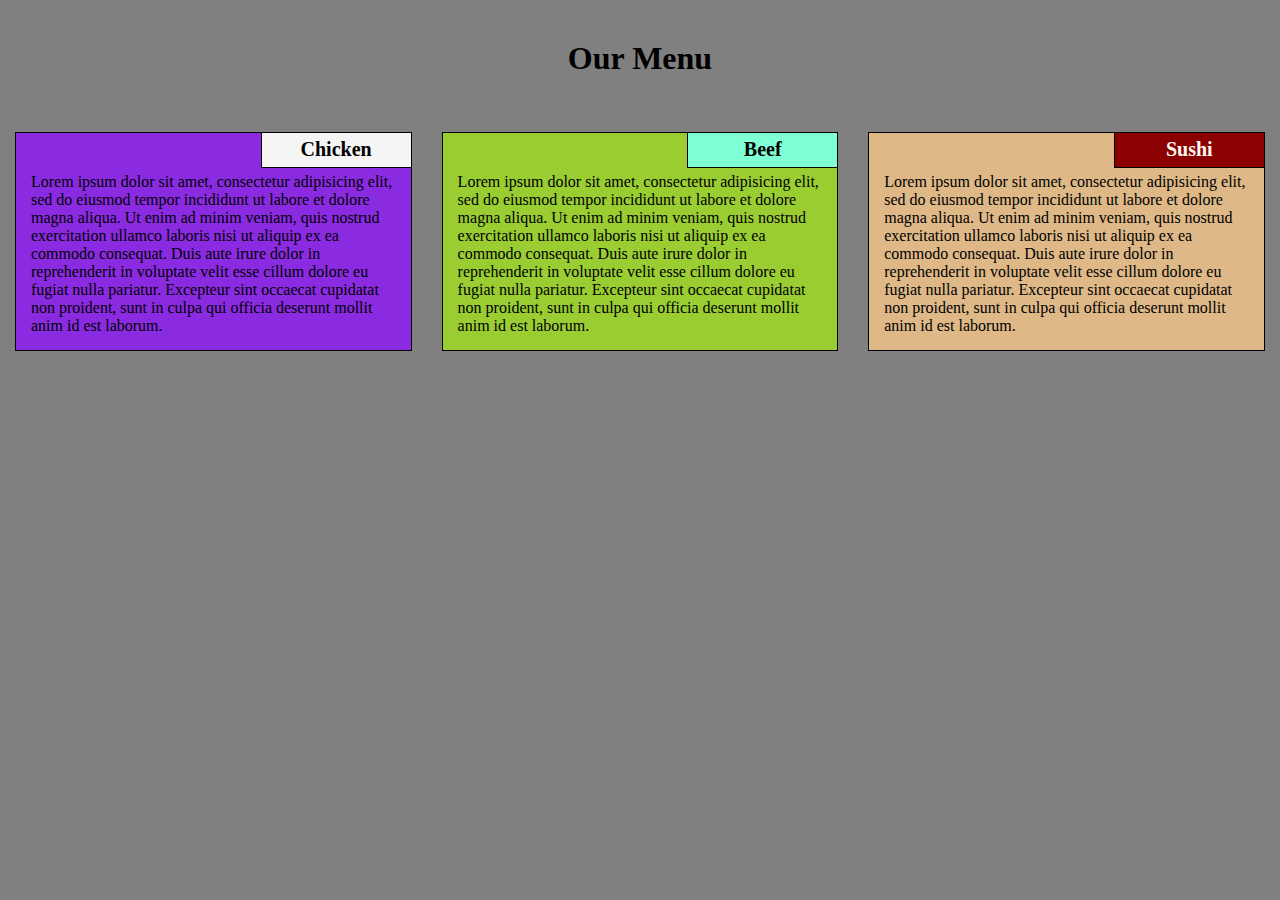
<file: mod2-solution/index.html>
<!DOCTYPE html>
<html>
<head>
	<meta charset="utf-8">
	<title>Asignment Solution for Module 2</title>
	<meta name="viewport" content="width=device-width, initial-scale=1">
	<link rel="stylesheet" href="css/style.css">
</head>
<body>
<h1> Our Menu </h1>

<div id="row">
	<div class="col-lg-4 col-md-6 col-sm-12"> 
		<div class="content1">
			<div class="title1"> Chicken </div>
			<article>Lorem ipsum dolor sit amet, consectetur adipisicing elit, sed do eiusmod
			tempor incididunt ut labore et dolore magna aliqua. Ut enim ad minim veniam,
			quis nostrud exercitation ullamco laboris nisi ut aliquip ex ea commodo
			consequat. Duis aute irure dolor in reprehenderit in voluptate velit esse
			cillum dolore eu fugiat nulla pariatur. Excepteur sint occaecat cupidatat non
			proident, sunt in culpa qui officia deserunt mollit anim id est laborum. </article>
		</div>
	</div>

	<div class="col-lg-4 col-md-6 col-sm-12"> 
		<div class="content2">
			<div class="title2"> Beef </div>
			<article>Lorem ipsum dolor sit amet, consectetur adipisicing elit, sed do eiusmod
			tempor incididunt ut labore et dolore magna aliqua. Ut enim ad minim veniam,
			quis nostrud exercitation ullamco laboris nisi ut aliquip ex ea commodo
			consequat. Duis aute irure dolor in reprehenderit in voluptate velit esse
			cillum dolore eu fugiat nulla pariatur. Excepteur sint occaecat cupidatat non
			proident, sunt in culpa qui officia deserunt mollit anim id est laborum. </article>
		</div>
	</div>

	<div class="col-lg-4 col-md-12 col-sm-12"> 
		<div class="content3">
			<div class="title3"> Sushi </div>
			<article>Lorem ipsum dolor sit amet, consectetur adipisicing elit, sed do eiusmod
			tempor incididunt ut labore et dolore magna aliqua. Ut enim ad minim veniam,
			quis nostrud exercitation ullamco laboris nisi ut aliquip ex ea commodo
			consequat. Duis aute irure dolor in reprehenderit in voluptate velit esse
			cillum dolore eu fugiat nulla pariatur. Excepteur sint occaecat cupidatat non
			proident, sunt in culpa qui officia deserunt mollit anim id est laborum. </article>
		</div>
	</div>

</div>

</body>
</html>
</file>
<file: mod2-solution/css/style.css>
* {
    box-sizing: border-box;
    padding: 0%;
    margin: 0%;
}

body{
	background: grey;
}

h1{
	text-align: center;
  margin: 40px;
}

#row{
	width: 100%;
}

.content1, .content2, .content3{
  border: 1px solid black;
	text-align: left;
  position: relative;
  margin: 15px;
}

.content1{
  background: blueviolet;
}
.content2{
  background: yellowgreen;
}
.content3{
  background: burlywood;
}

.title1, .title2, .title3{
	text-align: center;
  font-size: 20px;
  font-weight: bolder;
  padding: 5px;
  width: 150px;
  height: 35px;
  border-left: 1px solid black;
  border-bottom: 1px solid black;
  float: right;
  position: relative;
}

.title1{
  background: whitesmoke;
}
.title2{
  background: aquamarine;
}
.title3{
  background: darkred;
  color: floralwhite;
}

div>div>article{
  margin: 5px;
  padding: 10px;
  margin-top: 30px;
}

/********** Desktop **********/
@media (min-width: 992px){
.col-lg-1, .col-lg-2, .col-lg-3, .col-lg-4, .col-lg-5, .col-lg-6, .col-lg-7, .col-lg-8, .col-lg-9, .col-lg-10, .col-lg-11, .col-lg-12 {
    float: left;
    position: relative;
  }
  .col-lg-1 {
    width: 8.33%;
  }
  .col-lg-2 {
    width: 16.66%;
  }
  .col-lg-3 {
    width: 25%;
  }
  .col-lg-4 {
    width: 33.33%;
  }
  .col-lg-5 {
    width: 41.66%;
  }
  .col-lg-6 {
    width: 50%;
  }
  .col-lg-7 {
    width: 58.33%;
  }
  .col-lg-8 {
    width: 66.66%;
  }
  .col-lg-9 {
    width: 74.99%;
  }
  .col-lg-10 {
    width: 83.33%;
  }
  .col-lg-11 {
    width: 91.66%;
  }
  .col-lg-12 {
    width: 100%;
  }
}

/********** Tablet **********/
@media (min-width: 768px) and (max-width: 991px){
.col-md-1, .col-md-2, .col-md-3, .col-md-4, .col-md-5, .col-md-6, .col-md-7, .col-md-8, .col-md-9, .col-md-10, .col-md-11, .col-md-12 {
    float: left;
  }
  .col-md-1 {
    width: 8.33%;
  }
  .col-md-2 {
    width: 16.66%;
  }
  .col-md-3 {
    width: 25%;
  }
  .col-md-4 {
    width: 33.33%;
  }
  .col-md-5 {
    width: 41.66%;
  }
  .col-md-6 {
    width: 50%;
  }
  .col-md-7 {
    width: 58.33%;
  }
  .col-md-8 {
    width: 66.66%;
  }
  .col-md-9 {
    width: 74.99%;
  }
  .col-md-10 {
    width: 83.33%;
  }
  .col-md-11 {
    width: 91.66%;
  }
  .col-md-12 {
    width: 100%;
  }
}

/********** Mobile **********/
@media (max-width: 767px){
	.col-sm-1, .col-sm-2, .col-sm-3, .col-sm-4, .col-sm-5, .col-sm-6, .col-sm-7, .col-sm-8, .col-sm-9, .col-sm-10, .col-sm-11, .col-sm-12 {
    float: left;
  }
  .col-sm-1 {
    width: 8.33%;
  }
  .col-sm-2 {
    width: 16.66%;
  }
  .col-sm-3 {
    width: 25%;
  }
  .col-sm-4 {
    width: 33.33%;
  }
  .col-sm-5 {
    width: 41.66%;
  }
  .col-sm-6 {
    width: 50%;
  }
  .col-sm-7 {
    width: 58.33%;
  }
  .col-sm-8 {
    width: 66.66%;
  }
  .col-sm-9 {
    width: 74.99%;
  }
  .col-sm-10 {
    width: 83.33%;
  }
  .col-sm-11 {
    width: 91.66%;
  }
  .col-sm-12 {
    width: 100%;
  }
}
</file>
